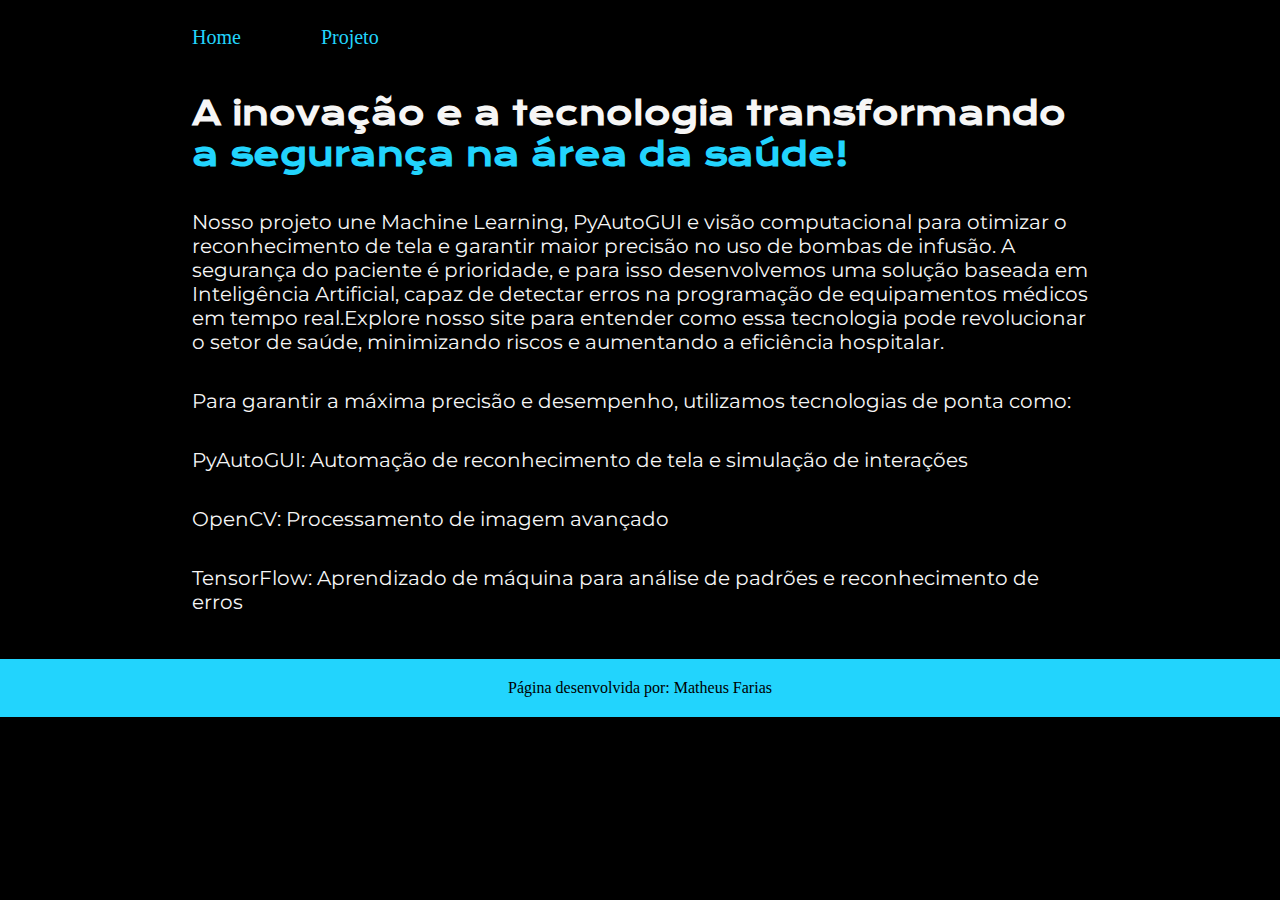
<file: index.html>
<!DOCTYPE html>
<html lang="pt-br">

<head>
    <meta charset="UTF-8">
    <meta http-equiv="X-UA-Compatible" content="IE=edge">
    <meta name="viewport" content="width=device-width, initial-scale=1.0">
    <title>Home</title>
    <link rel="stylesheet" href="Styles/style.css">
</head>

<body>
    <header class = "cabecalho">
        <nav class = "cabecalho__menu"> 
            <a class = "cabecalho__menu__link" href="index.html"> Home </a>
            <a class = "cabecalho__menu__link" href="projetos.html" > Projeto </a>

        </nav>
    </header>
    <main class="apresentacao">
        <section class="apresentacao__conteudo">
            <h1 class="apresentacao__conteudo__titulo">
                A inovação e a tecnologia transformando <strong class="titulo-destaque">
                a segurança na área da saúde! </strong>
            </h1>
            <p class="apresentacao__conteudo__texto">
                Nosso projeto une Machine Learning, PyAutoGUI e visão computacional 
                para otimizar o reconhecimento de tela e garantir maior precisão no uso de bombas de infusão.
                A segurança do paciente é prioridade, e para isso desenvolvemos 
                uma solução baseada em Inteligência Artificial, capaz de detectar 
                erros na programação de equipamentos médicos em tempo real.Explore nosso 
                site para entender como essa tecnologia pode revolucionar o setor de saúde, 
                minimizando riscos e aumentando a eficiência hospitalar.
            </p>
            <p class = "apresentacao__conteudo__texto" > Para garantir a máxima precisão e desempenho, 
                utilizamos tecnologias de ponta como: </p>
            <p class = "apresentacao__conteudo__texto" > PyAutoGUI: Automação de reconhecimento de tela e simulação de interações </p>
            <p class = "apresentacao__conteudo__texto" > OpenCV: Processamento de imagem avançado </p>
            <p class = "apresentacao__conteudo__texto" > TensorFlow: Aprendizado de máquina para análise de padrões e reconhecimento de erros </p>
                
            
            
        </section>
    
    </main>
    <footer class="rodape">
        <p>Página desenvolvida por: Matheus Farias</p>
    </footer>
</body>

</html>
</file>
<file: Styles/style.css>
@import url('https://fonts.googleapis.com/css2?family=Krona+One&family=Montserrat:wght@400;600&display=swap');

:root{
    --cor-primaria: #000000; 
    --cor-secundaria: #F6F6F6;
    --cor-terciaria: #22D4FD; 
    
    --fonte-principal: 'Krona One', sans-serif;
    --fonte-secundaria: Georgia, 'Times New Roman', Times, serif;
    --fonte-terciaria: 'Montserrat', sans-serif;
    --fonte-quarta: 'Times New Roman', Times, serif;
}

*{
    margin: 0;
    padding: 0;
    box-sizing: border-box;
}

body{
    background-color: var(--cor-primaria);
    color: var(--cor-secundaria);
    font-family: var(--fonte-terciaria);
}

.titulo-destaque{
    color: var(--cor-terciaria);
}

.cabecalho{
    padding: 2% 0 0 15%;
    display: flex;
    flex-wrap: wrap;
}

.cabecalho__menu{
    display: flex;
    gap: 80px; 
}

.cabecalho__menu__link{
    font-family: var(--fonte-secundaria);
    font-size: 1.25rem;
    color: var(--cor-terciaria); 
    text-decoration: none;
}

.apresentacao {
    padding: 3.5% 15%;
    display: flex;
    align-items: flex-start; 
    justify-content: space-between;
    gap: 20px; 
    flex-direction: column;
}

.image img {
    max-width: 100%;
    height: 370px;
    display: flex;
    flex-direction: row;
}

.apresentacao__conteudo {
    width: 100%;
    display: flex;
    flex-direction: column;
    gap: 20px;
}

.apresentacao__conteudo__titulo{
    font-size: 2rem;
    font-family: var(--fonte-principal);
}

.apresentacao__conteudo__texto{
    font-size: 1.25rem;
    font-family: var(--fonte-terciaria);
    padding-top: 15px;
}

.apresentacao__links{
    display: flex;
    flex-direction: row;
    justify-content: space-between;
    align-items: center;
    gap: 16px;
}

.apresentacao__links :hover {
    background-color: darkblue;
    border-radius: 12px;
    border-style: outset;
    text-shadow: 3px 3px 3px gold; 
    box-shadow: 5px 5px 5px orangered;
}

.apresentacao__links__subtitulo{
    font-family: var(--fonte-principal);
    font-weight: 400;
    font-size: 1rem;
}

.apresentacao__links__link{
    display: flex; 
    justify-content: center;
    gap: 16px; 
    border: 2px solid var(--cor-terciaria);
    width: 100%;
    text-align: center;
    border-radius: 8px;
    font-size: 1rem;
    font-weight: 600;
    padding: 15px;
    text-decoration: none;
    color: var(--cor-secundaria);
    font-family: var(--fonte-terciaria);
}

.apresentacao__imagem{
    width: 100%;
    max-width: 600px;
}

.rodape{
    color: var(--cor-primaria); 
    background-color: var(--cor-terciaria);
    padding: 20px;
    text-align: center;
    font-size: 1rem;
    font-family: var(--fonte-quarta);
}

/* Pagina Curriculo */

.apresentacao__curriculo {
    padding: 3.5% 15%;
    display: flex;
    align-items: flex-start; 
    justify-content: space-between;
    gap: 20px; 
    flex-direction: column;
}

.apresentacao__curriculo__conteudo {
    max-width: 100%; 
    display: flex;
    flex-direction: column;
    gap: 20px; 
}

.apresentacao__curriculo__titulo{
    font-size: 2rem;
    font-family: var(--fonte-principal);
}

.apresentacao__curriculo__texto {
    font-size: 1.25rem;
    font-family: var(--fonte-terciaria);
    padding-top: 15px;
}

.apresentacao__curriculo__softskills{
    font-size: 1rem;
    font-family: var(--fonte-quarta);
    color: var(--cor-secundaria);
    text-decoration: underline;
}

/* Pagina projetos  */

.imagem-bomba{
    display: flex;
    margin: 0 auto;
    align-items: center;
}

.apresentacao__projeto__objetivo{
    font-family: var(--fonte-quarta);
    font-size: 1rem;
}

video {
    margin: 0 auto;
    width: 100%;
    max-width: 400px;
}

.apresentacao__projeto__imagem {
    margin: 0 auto;
    width: 100%; 
    max-width: 400px;
}

.card-group {
    display: flex;
    align-items: center;
    gap: 25px;
    flex-direction: row;
    flex-wrap: wrap;
}

.card{
    width: 100%;
    max-width:500px;
    height: 450px; 
    border-radius: 5px;
    overflow: hidden;
    position: relative;  
    transition: 0.5s;
    cursor: pointer;
}
.card img {
    width: 100%;
    height: 100%;
    object-fit: cover;
    pointer-events: none;
    transition: 0.5s;
}
.card .layer{
    background: linear-gradient(to top, rgba(0,0,0,1), rgba(0,0,0,0));
    position: absolute;
    bottom: 0;
    width: 100%;
    height: 75%;
    opacity: 0;
    transition: 0.3s;
}
.card .info{
    position: absolute;
    bottom: -50%;
    padding: 15px;
    opacity: 0;
    transition: 0.5s bottom, 1.75s opacity;  
}
.info p{
    font-size: 0.875rem;
    margin-top: 3px;
}
.info button {
    background: #490ccc;
    border: none; 
    padding: 8px 12px;
    font-weight: bold;
    border-radius: 8px;
    margin-top: 8px;
}
.card:hover, 
.card:hover img, 
.card:hover layer {
    transform: scale(1.1);
}
.card:hover > .layer {
     opacity: 1;
}
.card:hover > .info{
    bottom: 0;
    opacity: 1;
}
.card-group:hover > .card:not(:hover){
    filter: blur(5px);
}

/* 🔹 Notebook e Tablets (Até 1200px) */
@media (max-width: 1200px) {
    .cabecalho{
        display: flex;
        padding: 1em;
        text-align: center;
    }

    .cabecalho__menu{
        margin-top: 1rem;
        display: flex;
        justify-content: center; 
        align-items: center; 
        width: 100%;
    }
    .cabecalho__menu__link{
        font-size: 2rem;
        text-align: center;
    }

    .apresentacao{
        padding: 1em;
        text-wrap: stable;
    }

    .apresentacao__conteudo{
        padding: 0.5em;
    }

    .apresentacao__conteudo__titulo{
        padding: 1rem;
        text-align: justify;
        hyphens: auto;
    }
    .imagem-bomba{
        width: 100%; 
        max-width: 800px; 
        height: auto; 
        padding: 0.5rem 1rem 0.5rem 1rem;
    } 
    .apresentacao__conteudo__texto{
        padding: 1rem;
        text-align: justify;
        hyphens: auto;
        max-width: 100%;
        width: auto;
    }

    .apresentacao__curriculo{
        padding: 1em;
        text-wrap: stable;
    }
    .apresentacao__curriculo__titulo{
        font-size: 1.7rem;
        padding: 1rem;
    }

    .apresentacao__curriculo__texto{
        padding: 1rem;
        text-align: justify;
        hyphens: auto;
        max-width: 100%;
        width: auto;
    }
    .apresentacao__projeto__objetivo{
        padding: 1rem;
        font-size: 1.6rem;
        text-align: justify;
    }
    .apresentacao__curriculo__softskills{
        padding: 0.5rem 1rem 0.5rem 1rem;
        font-size: 1.6rem;
        text-align: justify;
        text-decoration: none;    
    }
    .card-group{
        display: flex;
        justify-content: center; 
        align-items: center;
        flex-wrap: wrap; 
        gap: 20px; 
        width: 100%; 
    }
    .card{
        padding: 0.5rem 1rem 0.5rem 1rem;
    }
    .card img {
        padding: 0.5rem 1rem 0.5rem 1rem;
        margin: 1rem
    }
    .layer{
        padding: 0.5rem 1rem 0.5rem 1rem;
    }
    .info{
        padding: 0.5rem 1rem 0.5rem 1rem;
        font-size: 0.625rem;
    }
}

/* 🔹 Celulares (Até 800px) */
@media (max-width: 800px) {
    
    .cabecalho{
        display: flex;
        padding: 1em;
        text-align: center;
    }

    .cabecalho__menu{
        margin-top: 1rem;
        display: flex;
        justify-content: center; 
        align-items: center; 
        width: 100%;
    }
    .cabecalho__menu__link{
        font-size: 1rem;
        text-align: center;
    }

    .apresentacao{
        padding: 1em;
        text-wrap: stable;
    }

    .apresentacao__conteudo{
        padding: 0.5em;
    }

    .apresentacao__conteudo__titulo{
        padding: 1rem;
        text-align: justify;
        hyphens: auto;
    }
    .imagem-bomba{
        width: 100%; 
        max-width: 800px; 
        height: auto; 
        padding: 0.5rem 1rem 0.5rem 1rem;
    } 
    .apresentacao__conteudo__texto{
        padding: 1rem;
        text-align: justify;
        hyphens: auto;
        max-width: 100%;
        width: auto;
    }

    .apresentacao__curriculo{
        padding: 1em;
        text-wrap: stable;
    }
    .apresentacao__curriculo__titulo{
        font-size: 1.7rem;
        padding: 1rem;
    }

    .apresentacao__curriculo__texto{
        padding: 1rem;
        text-align: justify;
        hyphens: auto;
        max-width: 100%;
        width: auto;
    }
    .apresentacao__projeto__objetivo{
        padding: 1rem;
        font-size: 1.6rem;
        text-align: justify;
    }
    .apresentacao__curriculo__softskills{
        padding: 0.5rem 1rem 0.5rem 1rem;
        font-size: 1.6rem;
        text-align: justify;
        text-decoration: none;    
    }
    .card{
        padding: 0.5rem 1rem 0.5rem 1rem;
    }
    .card img {
        padding: 0.5rem 1rem 0.5rem 1rem;
        margin: 1rem
    }
    .layer{
        padding: 0.5rem 1rem 0.5rem 1rem;
    }
    .info{
        padding: 0.5rem 1rem 0.5rem 1rem;
        font-size: 0.625rem;
    }
}

/* 🔹 Celulares Pequenos (Até 480px) */
@media (max-width: 480px) {
    *{
        margin: 0;
        padding: 0;
        box-sizing: border-box;
    }
    
    .cabecalho{
        display: flex;
        padding: 1em;
    }

    .cabecalho__menu{
        display: flex;
        flex-direction: row;
        gap: 40px;
        margin-top: 1em;
    }
    
    .apresentacao{
        padding: 1em;
        text-wrap: stable;
    }

    .apresentacao__conteudo{
        padding: 0.5em;
    }

    .apresentacao__conteudo__titulo{
        padding: 1rem;
        text-align: justify;
        hyphens: auto;
    }
    .apresentacao__conteudo__texto{
        padding: 1rem;
        text-align: justify;
        hyphens: auto;
        max-width: 100%;
        width: auto;
    }

    .apresentacao__curriculo{
        padding: 1em;
        text-wrap: stable;
    }
    .apresentacao__curriculo__titulo{
        font-size: 1.5rem;
        padding: 1rem;
    }

    .apresentacao__curriculo__texto{
        padding: 1rem;
        text-align: justify;
        hyphens: auto;
        max-width: 100%;
        width: auto;
    }
    .apresentacao__projeto__objetivo{
        padding: 1rem;
        font-size: 1.1rem;
        text-align: justify;
    }
    .apresentacao__curriculo__softskills{
        padding: 0.5rem 1rem 0.5rem 1rem;
        font-size: 1.1rem;
        text-align: justify;
        text-decoration: none;    
    }
    .card{
        padding: 0.5rem 1rem 0.5rem 1rem;
    }
    .card img {
        padding: 0.5rem 1rem 0.5rem 1rem;
    }
    .layer{
        padding: 0.5rem 1rem 0.5rem 1rem;
    }
    .info{
        padding: 0.5rem 1rem 0.5rem 1rem;
        font-size: 0.625rem;
    }
}
</file>
